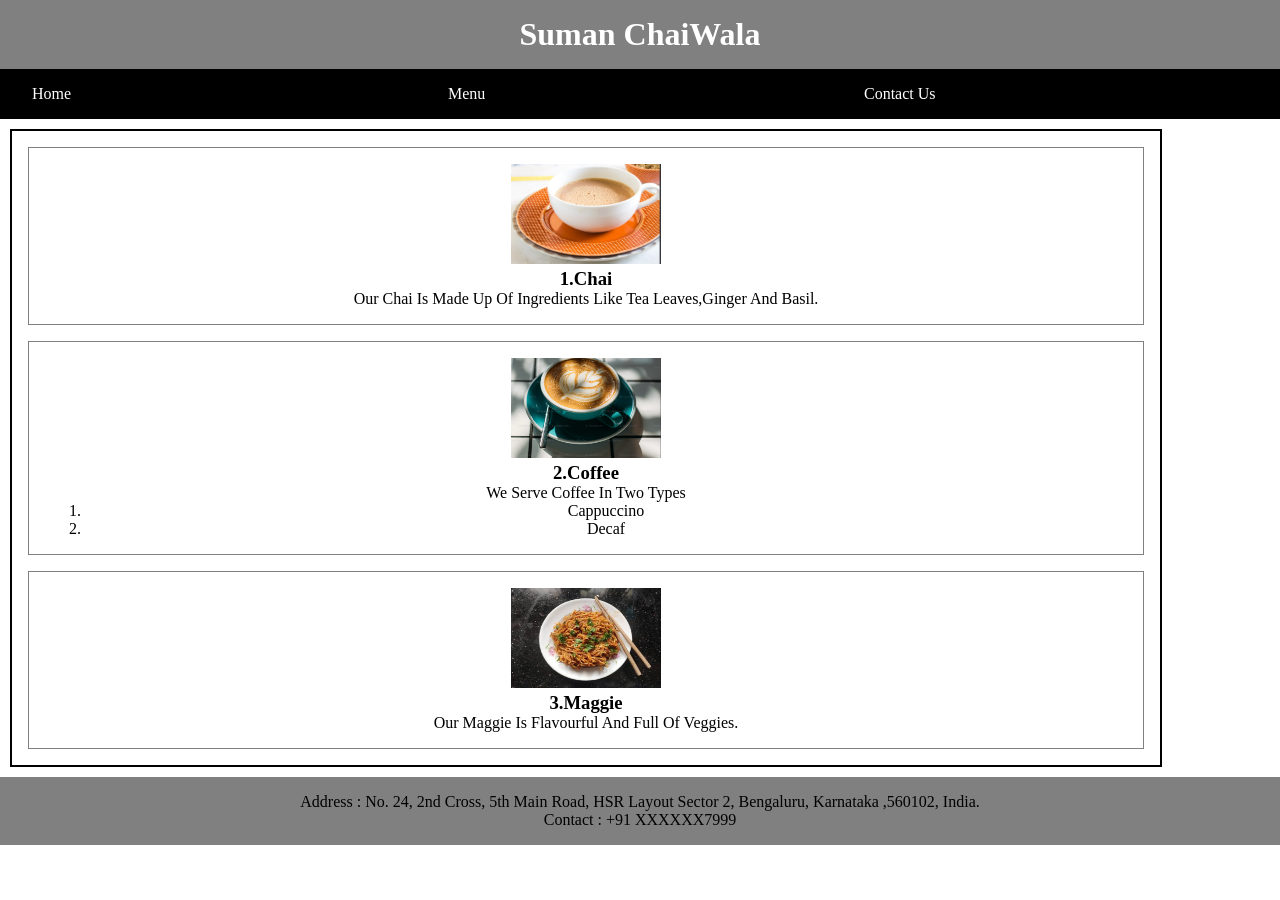
<file: Ques14/index.html>
<!DOCTYPE html>
<html lang="en">
<head>
    <meta charset="UTF-8">
    <meta name="viewport" content="width=device-width, initial-scale=1.0">
    <title>Mobile-First Base Layout</title>
    <link rel="stylesheet" href="dtyle.css">
</head>
<body>
    <div>
        <header>
            <h1>Suman ChaiWala</h1>
        </header>
        <nav>
            <div class="links">
                <a href="#">Home</a>
                <a href=".menu">Menu</a>
                <a href="#">Contact Us</a>
            </div>
        </nav>
        <main>
            <div class="cont">
                <div class="menu cards">
                    <div class="iflex">
                        <div class="imgs">
                            <img src="Chai.png" alt="" height="100px" width="150px">
                        </div>
                    </div>
                        <h3>1.Chai</h3>
                        <p>Our Chai Is Made Up Of Ingredients Like Tea Leaves,Ginger And Basil.</p>
                </div>
                <div class="menu cards">
                    <div class="iflex">
                        <div class="imgs">
                            <img src="Coffee.png" alt="" height="100px" width="150px">
                        </div>
                    </div>
                    <h3>2.Coffee</h3>
                    <p>We Serve Coffee In Two Types</p>
                    <ol>
                        <li>Cappuccino</li>
                        <li>Decaf</li>
                    </ol>
                </div>
                <div class="menu cards">
                    <div class="iflex">
                        <div class="imgs">
                            <img src="Maggie.jpg" alt="" height="100px" width="150px">
                        </div>
                    </div>
                    <h3>3.Maggie</h3>
                    <p>Our Maggie Is Flavourful And Full Of Veggies.</p>
                </div>
            </div>
        </main>
        <footer>
            <div class="foot">
                <p>Address : No. 24, 2nd Cross, 5th Main Road, HSR Layout Sector 2, Bengaluru, Karnataka ,560102, India.</p>
                <p>Contact : +91 XXXXXX7999</p>
            </div>
        </footer>
    </div>
</body>
</html>
</file>
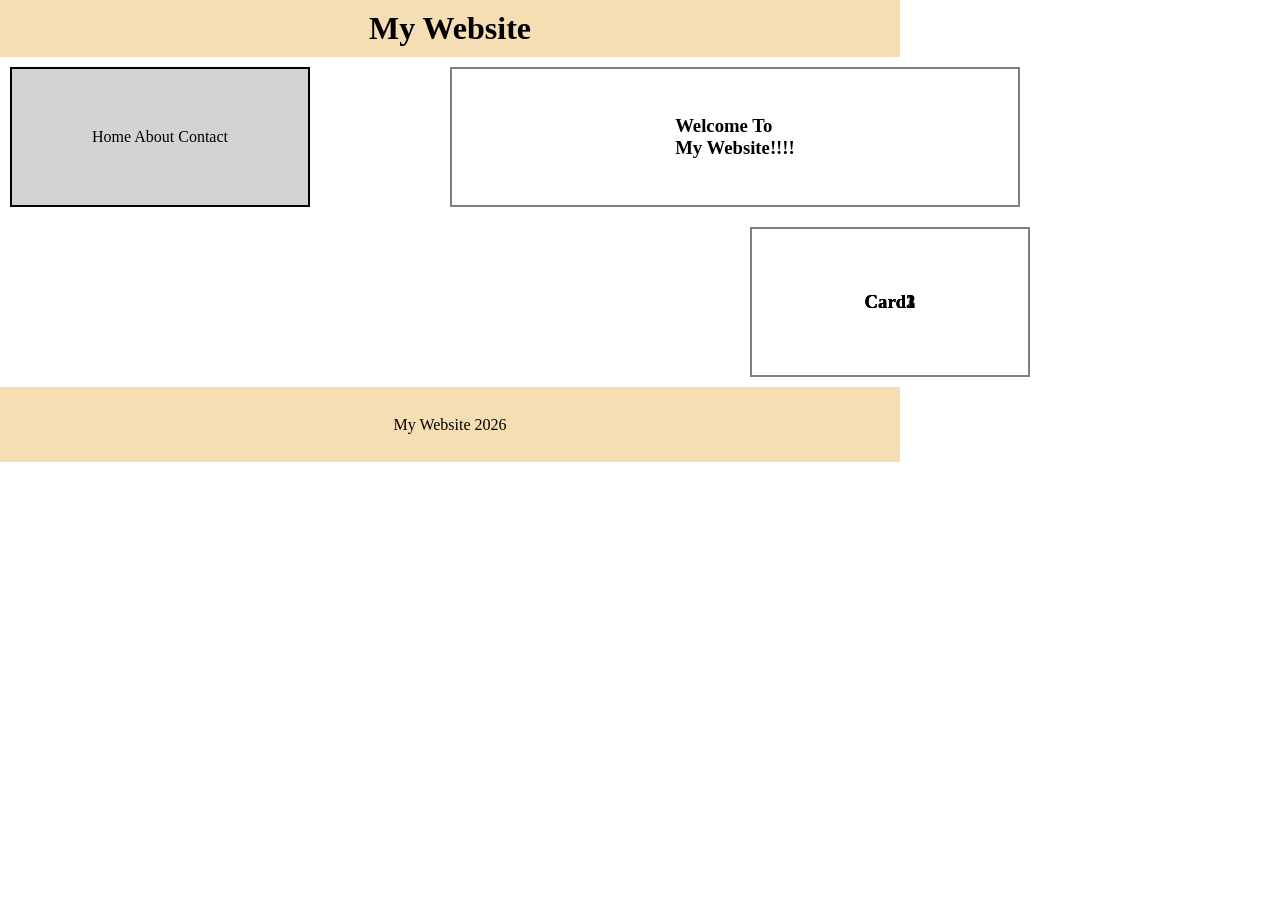
<file: Ques15/index.html>
<!DOCTYPE html>
<html lang="en">
<head>
    <meta charset="UTF-8">
    <meta name="viewport" content="width=device-width, initial-scale=1.0">
    <title>Content Driven Breakpoints</title>
    <link rel="stylesheet" href="style.css">
</head>
<body class="page">
    <header>
        <div>
            <h1>My Website</h1>
        </div>
    </header>
    <nav>
        <div class="links">
            <a href="#">Home</a>
            <a href="#">About</a>
            <a href="#">Contact</a>
        </div>
    </nav>
    <main>
        <div class="box1">
            <h3>Welcome To
                <br>My Website!!!!
            </h3>
        </div>
        <div class="grid">
            <div class="boxs">
                <h3>Card1</h3>
            </div>
            <div class="boxs">
                <h3>Card2</h3>
            </div>
            <div class="boxs">
                <h3>Card3</h3>
            </div>
        </div>
    </main>
    <footer>
        <div>
            My Website 2026
        </div>
    </footer>
</body>
</html>
</file>
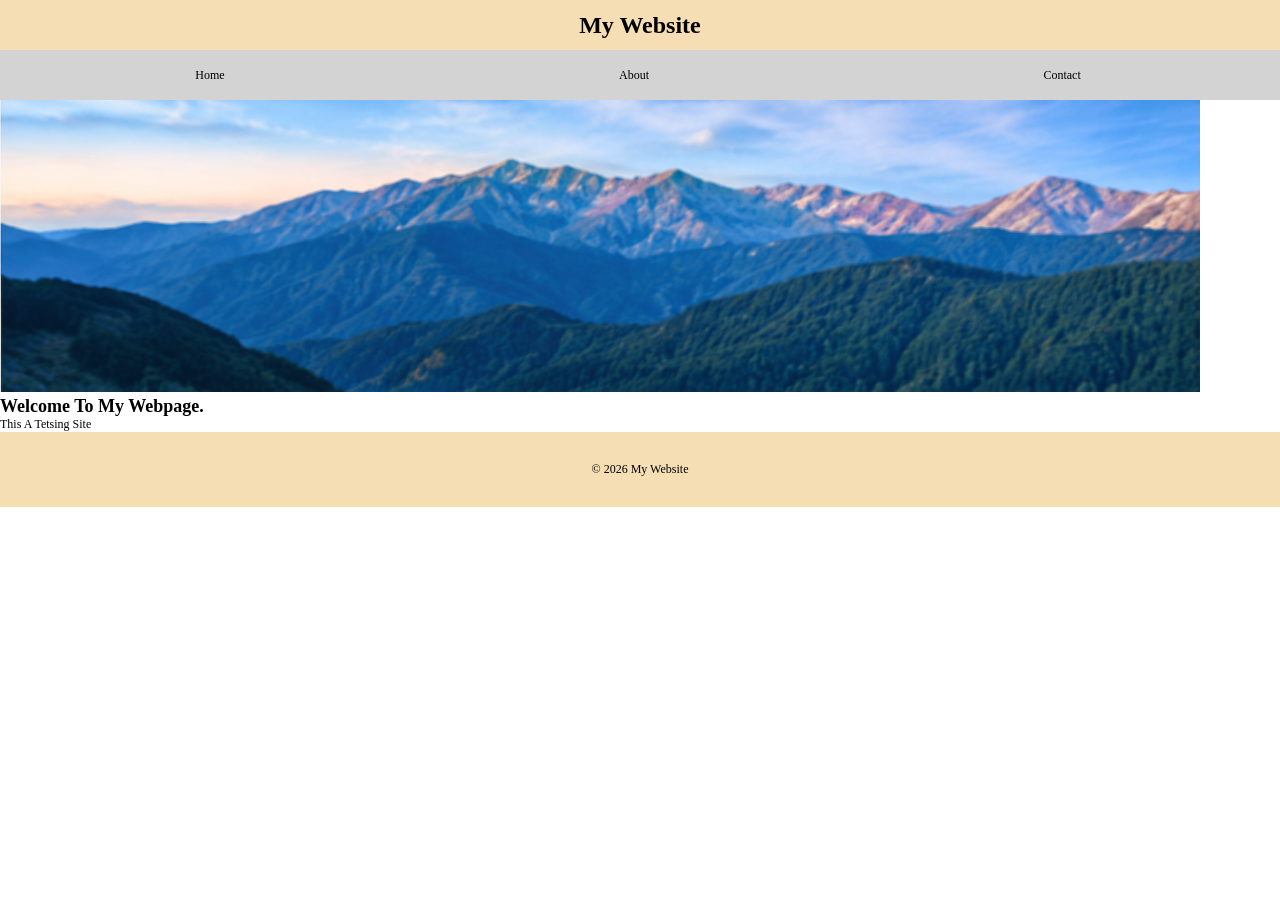
<file: Ques18/index.html>
<!DOCTYPE html>
<html lang="en">
<head>
    <title>Lighthouse</title>
    <link rel="stylesheet" href="style.css">
    <meta name="viewport" content="width=device-width, initial-scale=1.0">
    <link rel="preload" as="image" href="Img.png">
</head>
<body>
    <div class="cont">
        <header>
            <h1>My Website</h1>
        </header>
        <nav>
            <div class="links">
                <a href="#">Home</a>
                <a href="#">About</a>
                <a href="#">Contact</a>
            </div>
        </nav>
        <main>
            <img src="Img.png" alt="Mountains">
            <div>
                <h2>Welcome To My Webpage.</h2>
                <p>This A Tetsing Site</p>
            </div>
        </main>
        <footer>
                © 2026 My Website
        </footer>
    </div>
</body>
</html>
</file>
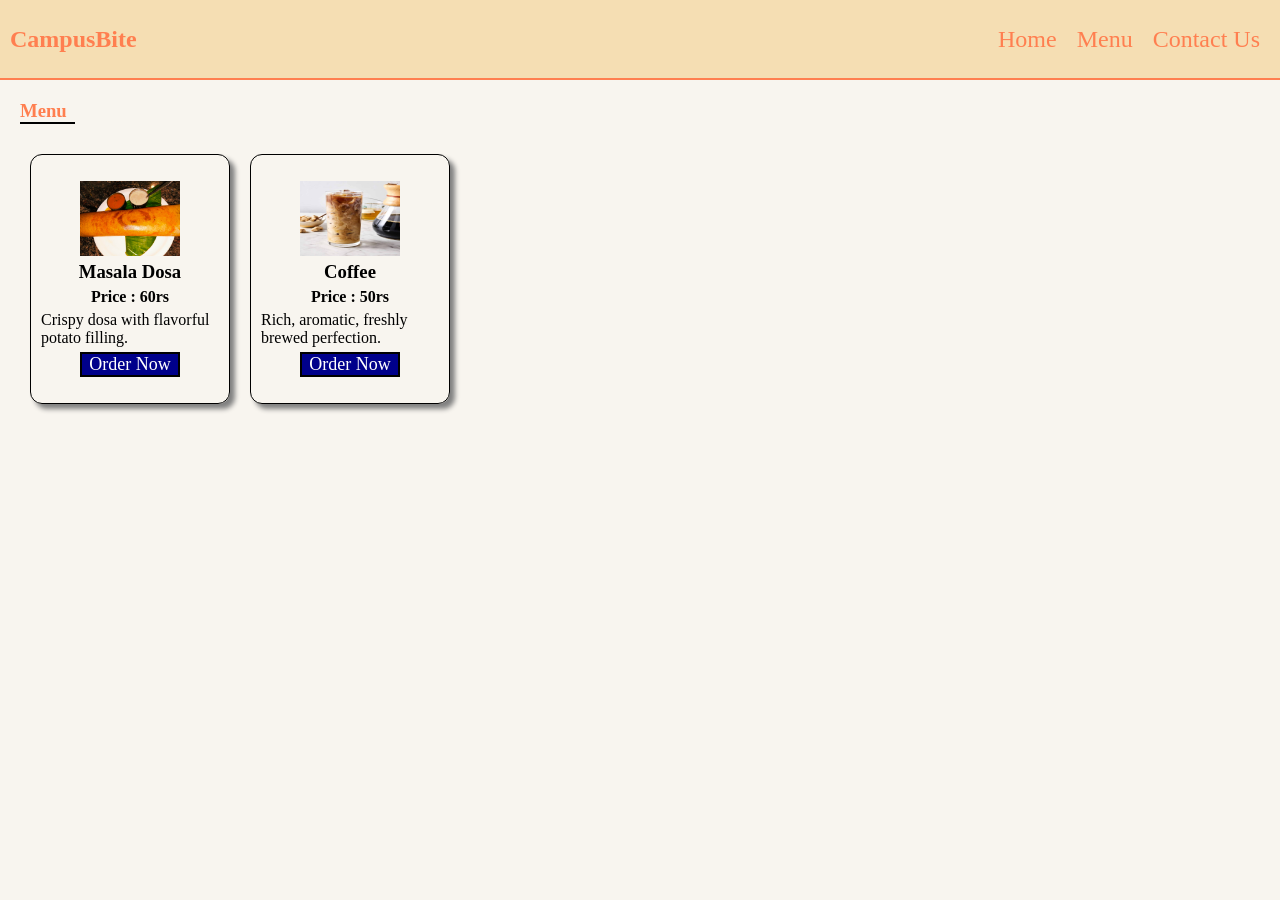
<file: Ques19/index.html>
<!DOCTYPE html>
<html lang="en">
<head>
    <meta charset="UTF-8">
    <meta name="viewport" content="width=device-width, initial-scale=1.0">
    <title>Campus Bite</title>
    <link rel="stylesheet" href="style.css">
</head>
<body>
    <nav>
        <div class="Heading">
            <h1>CampusBite</h1>
            <div class="links">
                <a href="#">Home</a>
                <a href="#">Menu</a>
                <a href="#">Contact Us</a>
            </div>
        </div> 
    </nav>
    <main>
        <div>
            <h3 class="menu">Menu</h3>
        </div>
        <div class="cards">
            <div class="item">
                <img src="Dosa.jpg" alt="" width="100px" height="75px">
                <h3>Masala Dosa</h3>
                <h4>Price : 60rs</h4>
                <p>Crispy dosa with flavorful potato filling.</p>
                <div class="btn">
                    <p>Order Now</p>
                </div>
            </div>
            <div class="item">
                <img src="Coffee.jpg" alt="" width="100px" height="75px">
                <h3>Coffee</h3>
                <h4>Price : 50rs</h4>
                <p>Rich, aromatic, freshly brewed perfection.</p>
                <div class="btn">
                    <p>Order Now</p>
                </div>
            </div>
        </div>
    </main>
</body>
</html>
</file>
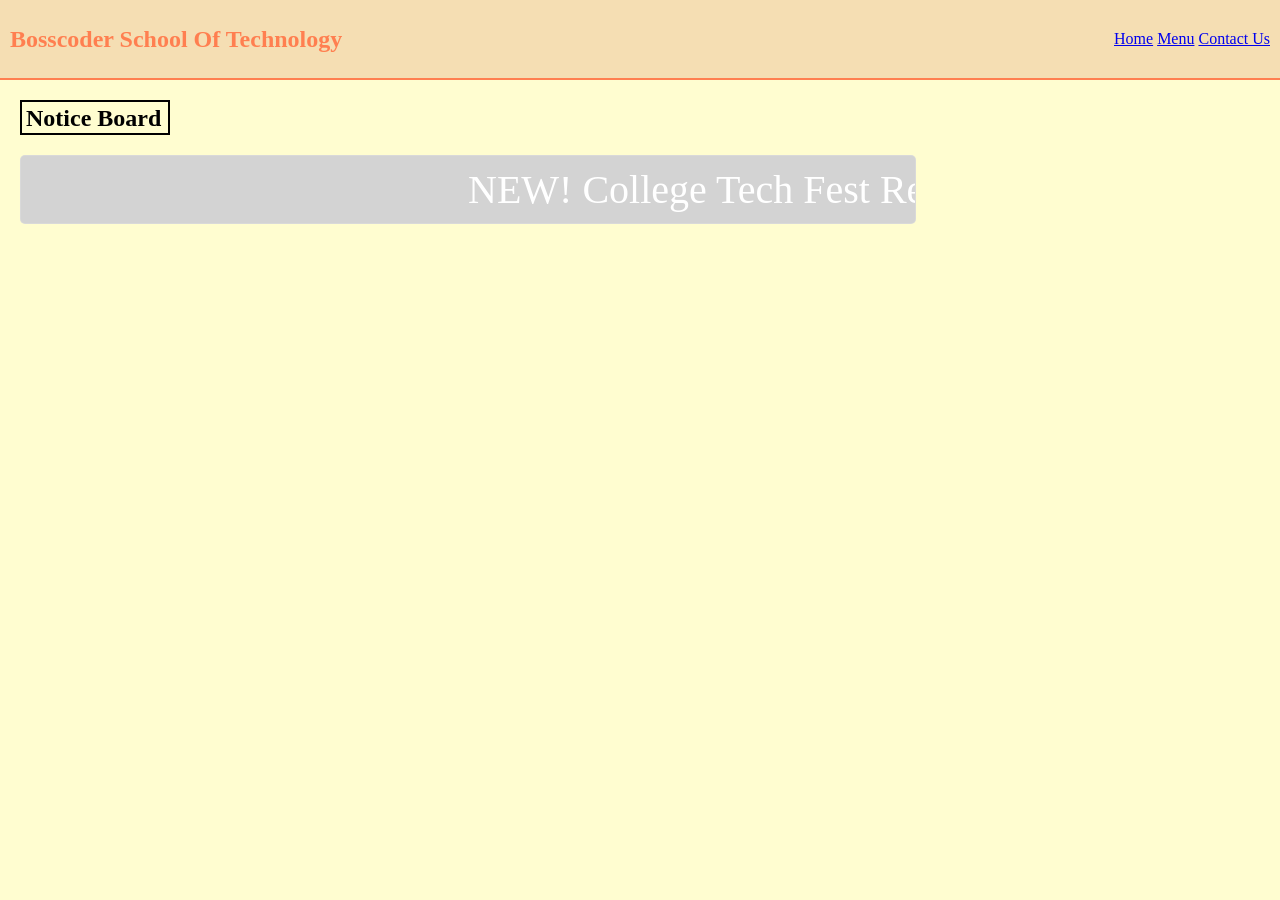
<file: Ques20/index.html>
<!DOCTYPE html>
<html lang="en">
<head>
    <meta charset="UTF-8">
    <meta name="viewport" content="width=device-width, initial-scale=1.0">
    <title>Document</title>
    <link rel="stylesheet" href="style.css">
</head>
<body>
    <nav>
        <div class="Heading">
            <h1>Bosscoder School Of Technology</h1>
            <div class="links">
                <a href="#">Home</a>
                <a href="#">Menu</a>
                <a href="#">Contact Us</a>
            </div>
        </div> 
    </nav>
    <main>
        <h2>Notice Board</h2>
        <div class="container">
            <p>NEW! College Tech Fest Registration Started!</p>
        </div>
    </main>
</body>
</html>
</file>
<file: Ques14/dtyle.css>
*{
    margin: 0px;
    box-sizing: border-box;
}
body {
    font-family: 'Times New Roman', serif;
    font-size: 1rem;
    overflow-x: hidden;
}
h1 {
    background-color: gray;
    color: white;
    text-align: center;
    padding: 1rem;
    font-size: 2rem;
}
.links{
    background-color: black;
    height: 50px;
    width: auto;
    display: flex;
    justify-content: space-around;
    align-items: center;
    padding: 1rem;
}
.links a{
    color: white;
    text-decoration: none;
    padding: 1rem;
    width: 100%;
}
.cont{
    border: 2px solid black;
    width: 90%;
    display: grid;
    grid-template-columns: minmax(0, 1fr);
    height: auto;
    gap: 1rem;
    padding: 1rem;
    margin: 10px;
}
.cards{
    width: 100%;
    padding: 1rem;
    border: 1px solid gray;
    text-align: center;
}
.iflex{
    display: flex;
    justify-content: center ;
}
.imgs {
    max-width: 100%;
    height: auto;
    width: 151px;
}
.foot{
    width: 100%;
    padding: 1rem;
    background-color: grey;
    flex-direction: column;
    gap: 1rem;
    text-align: center;
}
</file>
<file: Ques15/style.css>
*{
    margin: 0;
    padding: 0;
    box-sizing: border-box;
}
header{
    background-color: wheat;
    width: 320px;
    padding: 10px;
}
nav{
    background-color: lightgrey;
    color: wheat;
    padding: 10px;
    display: flex;
    justify-content: space-around;
    align-items: center;
    width: 320px;
}
.links a{
    color: black;
    text-decoration: none;
}
.mtext{
    margin: 10px ;
    border: 2px solid black;
    width: 300px;
}
.box1{
    width: 300px;
    margin: 10px;
    height: 150px;
    border: 2px solid grey;
    display: flex;
    justify-content: center;
    align-items: center;
}
.boxs{
    width: 300px;
    margin: 10px;
    height: 150px;
    border: 2px solid grey;
    display: flex;
    justify-content: center;
    align-items: center;
}
footer{
    background-color: wheat;
    width: 320px;
    height: 75px;
    display: flex;
    align-items: center;
    justify-content: center;
}
@media (min-width: 600px){
    .box1{
        width: 580px;
    }
    header{
        width: 600px;
        display: flex;
        align-items: center;
        justify-content: center;
    }
    nav{
        width: 600px;
    }
    .boxs{
        width: 280px;
    }
    .grid{
        display: grid;
        grid-template-rows: 1fr 1fr;
        grid-template-columns: 1fr 1fr;
        width: 600px;
    }
    footer{
        width: 600px;
    }

}
@media (min-width: 900px){
    header{
        width: 900px;
        display: flex;
        align-items: center;
        justify-content: center;
        grid-area: head;
    }
    nav{
        grid-area: nav;
    }
    .box1{
        grid-area: box;
        width: 570px;
        height: 140px;
    }
    footer{
        width: 900px;
        grid-area: foot;
    }
    .boxs{
        grid-area: card;
    }
    nav{
        background-color: lightgrey;
        color: wheat;
        padding: 10px;
        display: flex;
        flex-direction: column;
        justify-content: space-around;
        align-items: center;
        margin: 10px;
        width: 300px;
        height: 140px;
        border: 2px solid black;
    }
    .page{
        display: grid;
        width: 100%;
        grid-template-areas:
        "head head head"
        "nav box box"
        "card card card"
        "foot foot foot"
    }

}
</file>
<file: Ques18/style.css>
*{
    padding: 0;
    box-sizing: border-box;
    margin: 0;
}
header{
    display: flex;
    justify-content: space-around;
    align-items: center;
    background-color: wheat;
    height: 50px;
}
nav{
    background-color: lightgrey;
}
.links{
    display: flex;
    justify-content: space-around;
    align-items: center;
    height: 50px;
}
body{
    font-size: 12px;
}
.links a{
    text-decoration: none;
    color: black;
    padding: 2px;
    margin-right: 4px;
}
footer{
    background-color: wheat;
    height: 75px;
    display: flex;
    align-items: center;
    justify-content: center;
}
</file>
<file: Ques19/style.css>
*{
    padding: 0;
    margin: 0;
    box-sizing: border-box;
}
body{
    background-color: #F8F5EF;
}
.Heading{
    color: coral;
    height: 80px;
    background-color: wheat;
    border-bottom: 2px solid coral;
    display: flex;
    align-items: center;
    justify-content: space-between;
    padding: 10px;
}
.links{
    display: flex;
    gap: 20px;
    margin: 10px;
}
.links a{
    color: coral;
    text-decoration: none;
    font-size: 24px;
}
.menu{
    color: coral;
    border-bottom: 2px solid black;
    width: 55px;
    margin: 20px;
}
.cards{
    display: flex;
    width: 440px;
    height: 270px;
    margin: 20px;
    padding: 10px;
    gap: 20px;
}
.item{
    height: 250px;
    width: 200px;
    border: 1px solid black;
    border-radius: 12px;
    padding: 10px;
    box-shadow: 5px 5px 5px grey;
    display: flex;
    flex-direction: column;
    justify-content: center;
    align-items: center;
    gap: 5px;
}

.item:hover{
    transform: translateY(-10px);
    transition-duration: 0.3s;
    box-shadow: 5px 5px 12px grey;
    background-color: coral;
    color: white;
}
.btn{
    border: 2px solid black;
    background-color: darkblue;
    color: white;
    font-size: 18px;
    width: 100px;
    height: 25px;
    text-align: center;
}
</file>
<file: Ques20/style.css>
*{
    padding: 0;
    margin: 0;
    box-sizing: border-box;
}
body{
    background-color: #FFFDD0;
}
.Heading{
    color: coral;
    height: 80px;
    background-color: wheat;
    border-bottom: 2px solid coral;
    display: flex;
    align-items: center;
    justify-content: space-between;
    padding: 10px;
}
.container{
    background-color: lightgray;
    border: 1px solid rgba(255,255,255,0.129);
    font-size: 40px;
    padding: 10px;
    color: white;
    width: 70%;
    border-radius: 5px;
    
    white-space: nowrap;
    overflow: hidden;
    margin: 20px;
}
h2{
    margin: 20px;
    border: 2px solid black;
    width: 150px;
    height: 35px;
    padding: 3px;
    padding-left: 4px;
}
p{
    margin-left: 50%;
    animation: scrollText 8s linear infinite;
    animation-duration: 5s;
}
@keyframes scrollText{
    from{
        margin-left: 100%;
    }
    to{
        margin-left: 0%;
    }
}
h2:hover{
    color: white;
    box-shadow: 5px 5px 5px grey;
    background-color: black;
}
</file>
